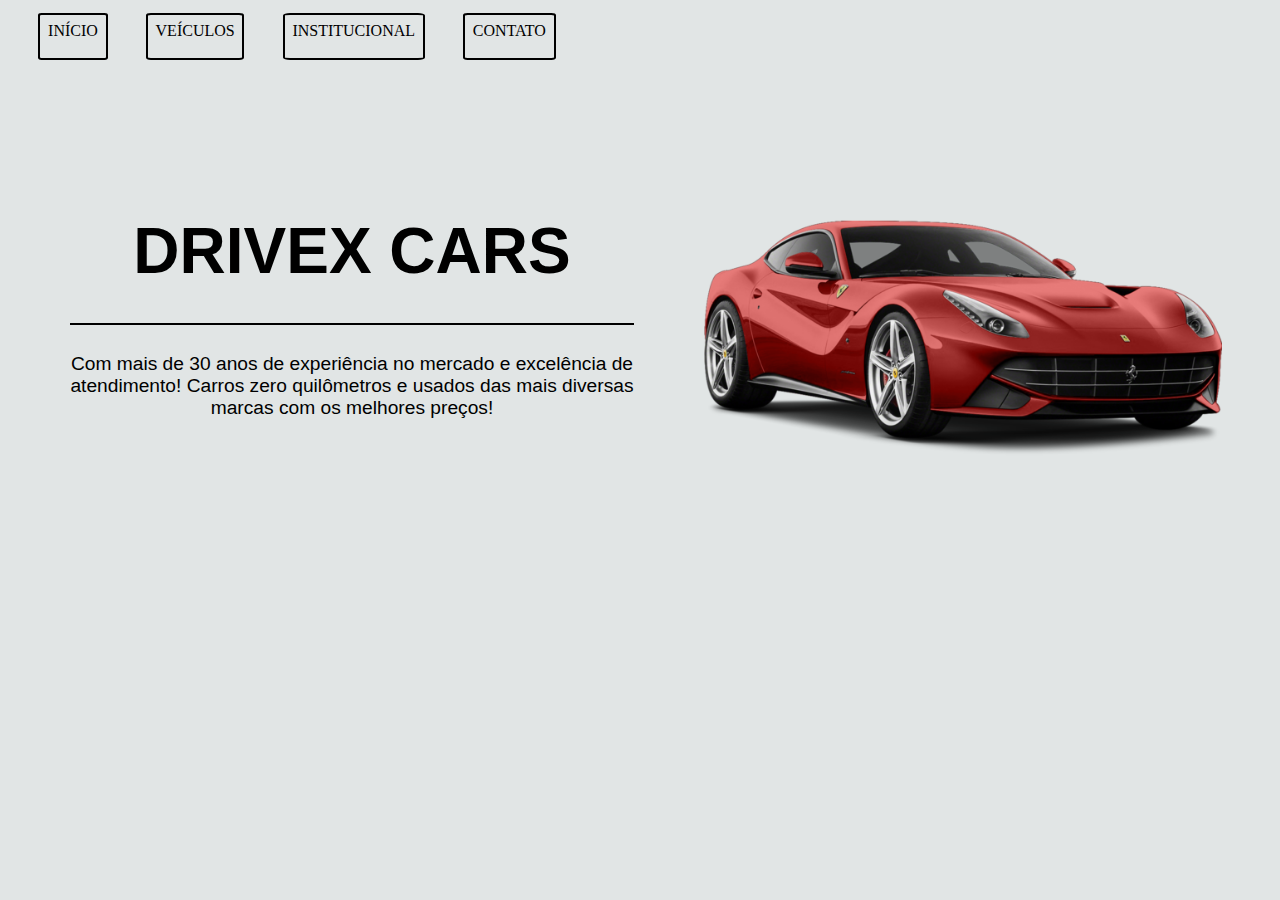
<file: index.html>
<!DOCTYPE html>
<html lang="pt-BR">

<head>

    <meta charset="UTF-8">
    <meta name="viewport" content="width=device-width, initial-scale=1.0">
    <title>DRIVEX - Início</title>
    <meta http-equiv="X-UA-Compatible" content="IE=Edge">   
    <link rel="stylesheet" type="text/css" href="CSS/index.css">
    <link rel="shortcut icon" type="image/x-icon" href="IMG/iconeinicio.ico">

</head>

<body>
    
    <header>

        <nav>

            <a class="options" id="init" href="index.html">INÍCIO</a>
            <a class="options" id="promotions" href="cars.html">VEÍCULOS</a>
            <a class="options" id="about" href="inst.html">INSTITUCIONAL</a>
            <a class="options" id="contact" href="contact.html">CONTATO</a>

        </nav>

    </header>

    <main>

        <section id="section1">

            <h1>DRIVEX CARS</h1>

            

                <p>Com mais de 30 anos de experiência no mercado e excelência de atendimento! Carros zero quilômetros e usados das mais diversas marcas com os melhores preços!</p>



        </section>

        <section id="section2">

            <figure id="cxcar">
                <img id="ferrari" src="IMG/ferrari.png" alt="ferrari">
            </figure>

        </section>

    </main>
    
</body>

</html>
</file>
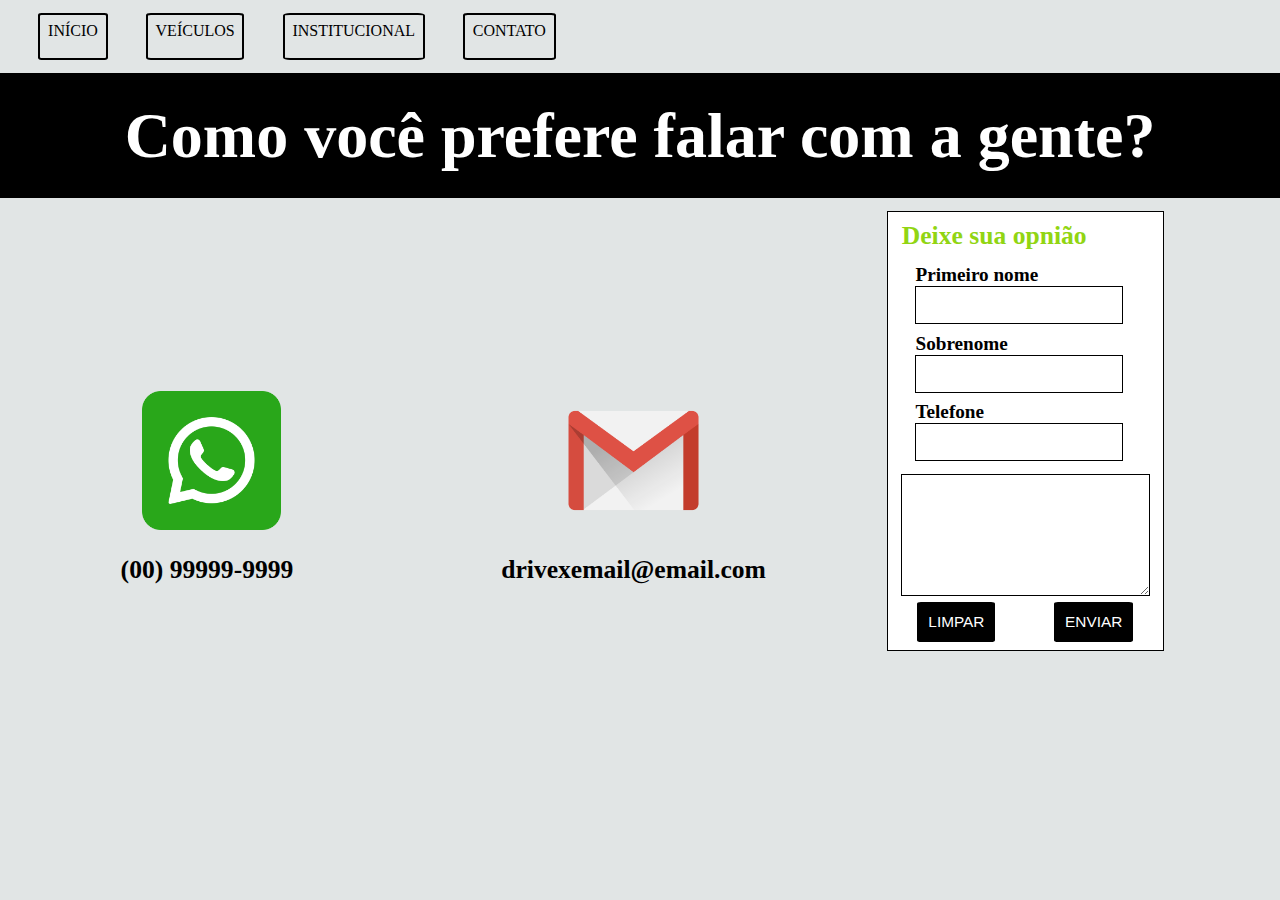
<file: contact.html>
<!DOCTYPE html>
<html lang="pt-BR">

<head>

    <meta charset="UTF-8">
    <meta name="viewport" content="width=device-width, initial-scale=1.0">
    <title>DRIVEX - Contato</title>
    <meta http-equiv="X-UA-Compatible" content="IE=Edge"/>
    <link rel="stylesheet" type="text/css" href="CSS/contact.css">
    <link rel="shortcut icon" type ="image/x-icon" href="IMG/contato.ico">
    
</head>

<body>

    <header>

    <nav>
        <a class="options" id="init" href="index.html">INÍCIO</a>
        <a class="options" id="promotions" href="cars.html">VEÍCULOS</a>
        <a class="options" id="about" href="inst.html">INSTITUCIONAL</a>
        <a class="options" id="opnion" href="contact.html">CONTATO</a>
    </nav>

    </header>

    <h1>Como você prefere falar com a gente?</h2>

    <main>

        <section id="section1">

            <div id="contact1">

                <figure id="cxwpp">
                    <img id="imgwpp" src="IMG/whatsapp.png" alt="foto wpp">
                </figure>

                <h2 id="descwpp">(00) 99999-9999</h2>

            </div>

            <div id="contact2">

                <figure id="cxemail">
                    <img id="imgemail" src="IMG/gmail.png" alt="foto email">
                </figure>

                <h2 id="descemail">drivexemail@email.com</h2>

            </div>

        </section>

        <section id="contact3">

            <form id="thisform" action="#" method="get" target="_blank">

                <h2 id="titleform">Deixe sua opnião</h2>

                <label id="descname" for="firstname"><strong>Primeiro nome</strong></label>
                <input id="firstname" type="text" name="name" placeholder="">

                <label id="desclastname" for="lastname"><strong>Sobrenome</strong></label>
                <input id="lastname" type="text" name="name" placeholder="">

                <div id="validLastName">

                </div>

                <label id="descnumber" for="number"><strong>Telefone</strong></label>
                <input id="number" type="text" name="name" placeholder="">

                <textarea id="cxtxt" cols="5" rows="8"></textarea>

                <div id="buttons">

                    <button type="reset" id="btnclear">LIMPAR</button>
                    <button type="submit" id="btnsubmit">ENVIAR</button> 

                </div>

            </form>

        </section>

    </main>

    <script src="SCRIPTS/contact.js"></script>
    
</body> 

</html>
</file>
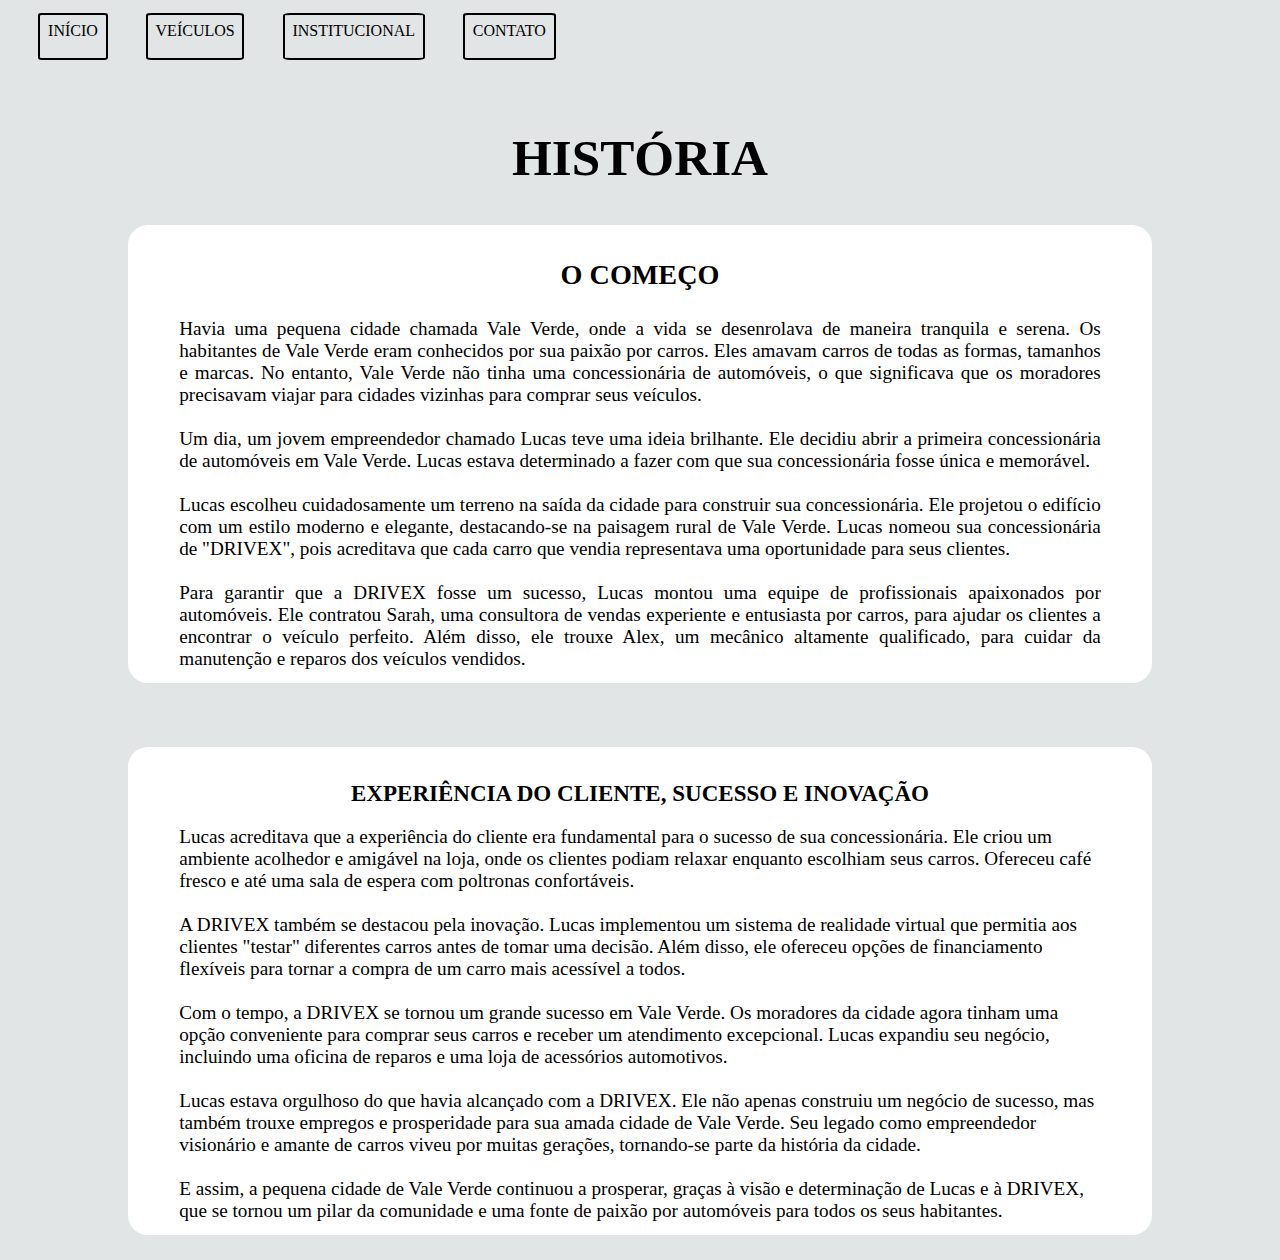
<file: inst.html>
<!DOCTYPE html>

<html lang="pt-BR">

<head>

    <meta charset="UTF-8">
    <meta name="viewport" content="width=device-width, initial-scale=1.0">
    <title>Institucional</title>
    <meta http-equiv="X-UA-Compatible" content="IE=Edge">
    <link rel="stylesheet" type="text/css" href="CSS/inst.css">
    <link rel="shortcut icon" type="image/x-icon" href="IMG/contato.ico">

</head>

<body>

    <header>

        <nav>

            <a class="options" id="init" href="index.html">INÍCIO</a>
            <a class="options" id="promotions" href="cars.html">VEÍCULOS</a>
            <a class="options" id="about" href="inst.html">INSTITUCIONAL</a>
            <a class="options" id="contact" href="contact.html">CONTATO</a>

        </nav>

    </header>

    <section id="part1">

        <div id="cxsubpart1">

            <h1 id="subpart1"> HISTÓRIA</h1> 
        
        </div>

        <div id="historyImg">

            <div id="historyContainer">

                <div id="historySubContainer">

                    <h2 id="subtit">O COMEÇO</h2>

                    <p>Havia uma pequena cidade chamada Vale Verde, onde a vida se desenrolava de maneira tranquila e serena. Os habitantes de Vale Verde eram conhecidos por sua paixão por carros. Eles amavam carros de todas as formas, tamanhos e marcas. No entanto, Vale Verde não tinha uma concessionária de automóveis, o que significava que os moradores precisavam viajar para cidades vizinhas para comprar seus veículos.</p>
                    <br>

                    <p>Um dia, um jovem empreendedor chamado Lucas teve uma ideia brilhante. Ele decidiu abrir a primeira concessionária de automóveis em Vale Verde. Lucas estava determinado a fazer com que sua concessionária fosse única e memorável.</p>
                    <br>

                    <p>Lucas escolheu cuidadosamente um terreno na saída da cidade para construir sua concessionária. Ele projetou o edifício com um estilo moderno e elegante, destacando-se na paisagem rural de Vale Verde. Lucas nomeou sua concessionária de "DRIVEX", pois acreditava que cada carro que vendia representava uma oportunidade para seus clientes.</p>
                    <br>

                    <p>Para garantir que a DRIVEX fosse um sucesso, Lucas montou uma equipe de profissionais apaixonados por automóveis. Ele contratou Sarah, uma consultora de vendas experiente e entusiasta por carros, para ajudar os clientes a encontrar o veículo perfeito. Além disso, ele trouxe Alex, um mecânico altamente qualificado, para cuidar da manutenção e reparos dos veículos vendidos.</p>

                </div>

            </div>

        </div>

    </section>

    <section id="part2">

        <div id="ExperienceImg">

            <div id="experienceContainer">

                <div id="experienceSubcontainer">

                    <h2 id="subpart2">EXPERIÊNCIA DO CLIENTE, SUCESSO E INOVAÇÃO</h2>

                    <p>Lucas acreditava que a experiência do cliente era fundamental para o sucesso de sua concessionária. Ele criou um ambiente acolhedor e amigável na loja, onde os clientes podiam relaxar enquanto escolhiam seus carros. Ofereceu café fresco e até uma sala de espera com poltronas confortáveis.</p>
                    <br>

                    <p>A DRIVEX também se destacou pela inovação. Lucas implementou um sistema de realidade virtual que permitia aos clientes "testar" diferentes carros antes de tomar uma decisão. Além disso, ele ofereceu opções de financiamento flexíveis para tornar a compra de um carro mais acessível a todos.</p>
                    <br>

                    <p>Com o tempo, a DRIVEX se tornou um grande sucesso em Vale Verde. Os moradores da cidade agora tinham uma opção conveniente para comprar seus carros e receber um atendimento excepcional. Lucas expandiu seu negócio, incluindo uma oficina de reparos e uma loja de acessórios automotivos.</p>
                    <br>

                    <p>Lucas estava orgulhoso do que havia alcançado com a DRIVEX. Ele não apenas construiu um negócio de sucesso, mas também trouxe empregos e prosperidade para sua amada cidade de Vale Verde. Seu legado como empreendedor visionário e amante de carros viveu por muitas gerações, tornando-se parte da história da cidade.</p>
                    <br>

                    <p>E assim, a pequena cidade de Vale Verde continuou a prosperar, graças à visão e determinação de Lucas e à DRIVEX, que se tornou um pilar da comunidade e uma fonte de paixão por automóveis para todos os seus habitantes.</p>

                </div>

            </div>

        </div>

    </section>
    
</body>

</html>
</file>
<file: CSS/index.css>
@media screen and (min-width: 1000px){

    *{
        margin: 0;
        padding: 0;
        border: 0;
        font-size: 100%;
    }

    body{

        background-color: #e1e5e5;
        width: 100%;
    }

    header{

        width: 100%;
    }

    nav{
        
        margin-top: 1%;
        width: 60%;
        display: flex;
        flex-direction: row;
        gap: 5%;
        margin-left: 3%;
    }

    .options{

        text-decoration: none;
        color: #000;
        border: 2px solid #000;
        border-radius: 5%;
        height: 4vh;
        padding-top: 1%;
        padding-right: 1%;
        padding-left: 1%;
    }

    .options:hover{

        background-color: #000;
        color: #fff;

    }

    main{
        width: 100%;
        display: flex;
        flex-direction: row;
        margin-top: 12%;
    }

    #section1{
        width: 55%;
    }

    h1{
        text-align: center;
        width: 80%;
        margin-left: auto;
        margin-right: auto;
        font-size: 5vw;
        font-family: Verdana, Geneva, Tahoma, sans-serif
    }

    p{
        border-top: 2px solid #000;
        margin-top: 5%;
        font-size: 1.5vw;
        text-align: center;
        width: 80%;
        margin-left: auto;
        margin-right: auto;
        padding-top: 4%;
        font-family: 'Lucida Sans', 'Lucida Sans Regular', 'Lucida Grande', 'Lucida Sans Unicode', Geneva, Verdana, sans-serif;
    }

    #section2{

        width: 45%;
    }

    #cxcar{

        width: 90%;
    }

    #ferrari{
        width: 100%;
    }


}

@media screen and (min-width: 500px) and (max-width: 1000px){

    *{
        margin: 0;
        padding: 0;
        border: 0;
        font-size: 100%;
    }

    body{

        background-color: #e1e5e5;
        width: 100%;
    }

    header{
        position: fixed;
        top: 0;
        background-color: #e1e5e5;
        width: 100%;
        display: flex;
        flex-direction: row;
    }

    nav{
      
        margin-top: 1%;
        width: 80%;
        display: flex;
        flex-direction: row;
        gap: 5%;
        margin-left: auto;
        margin-right: auto;
        font-size: 2.6vw;
    }

    .options{

        text-decoration: none;
        color: #000;
        border: 2px solid #000;
        border-radius: 5%;
        padding: 1%;
    }


    .options:hover{

        background-color: #000;
        color: #fff;

    }

    main{
        width: 100%;
        display: flex;
        flex-direction: column;
        margin-top: 25%;
    }

    #section1{
        width: 100%;
    }

    h1{
        width: 90%;
        text-align: center;
        margin-left: auto;
        margin-right: auto;
        font-size: 7vw;
        font-family: Verdana, Geneva, Tahoma, sans-serif
    }

    p{
        border-top: 2px solid #000;
        margin-top: 10%;
        font-size: 3vw;
        text-align: center;
        width: 90%;
        padding-top: 10%;
        font-family: 'Lucida Sans', 'Lucida Sans Regular', 'Lucida Grande', 'Lucida Sans Unicode', Geneva, Verdana, sans-serif;
        margin-left: auto;
        margin-right: auto;
    }

    #section2{

        width: 100%;
        margin-top: 25%;
    }

    #cxcar{
        width: 80%;
        margin-left: auto;
        margin-right: auto;
    }

    #ferrari{
        width: 100%;
    }


}

@media screen and (min-width: 200px) and (max-width: 499px){

    *{
        margin: 0;
        padding: 0;
        border: 0;
        font-size: 100%;
    }

    body{

        background-color: #e1e5e5;
        width: 100%;
    }

    header{

        width: 100%;
        display: flex;
        flex-direction: row;
    }

    nav{

        margin-top: 1%;
        width: 100%;
        display: flex;
        flex-direction: row;
        justify-content: space-around;
    }

    .options{
        margin-top: 3%; 
        text-align: center;
        text-decoration: none;
        color: #000;
        border-radius: 5%;
        width: 22%;
        margin-left: auto;
        margin-right: auto;
        border: 2px solid #000;
        font-size: 2.5vw;
        padding-bottom: 2%;
        padding-top: 2%;
    }

    .options:hover{

        background-color: #000;
        color: #fff;

    }

    main{
        width: 100%;
        display: flex;
        flex-direction: column;
        margin-top: 20%;
    }

    #section1{
        width: 100%;
    }

    h1{
        text-align: center;
        font-size: 10vw;
        width: 100%;
        font-family: Verdana, Geneva, Tahoma, sans-serif
    }

    p{
        border-top: 2px solid #000;
        margin-top: 5%;
        font-size: 6vw;
        text-align: center;
        width: 90%;
        margin-left: auto;
        margin-right: auto;
        padding-top: 5%;
        font-family: 'Lucida Sans', 'Lucida Sans Regular', 'Lucida Grande', 'Lucida Sans Unicode', Geneva, Verdana, sans-serif;
    }

    #section2{

        width: 100%;
        margin-top: 10%;
    }

    #cxcar{
    
        width: 70%;
        margin-left: auto;
        margin-right: auto;
        background-color: #000;
    }

    #ferrari{
        width: 100%;
    }


}
</file>
<file: CSS/contact.css>
*{
    margin: 0;
    padding: 0;
    border: 0;
    font-size: 100%;
}

@media screen and (min-width: 1000px) {

    body{
        width: 100%;
        background-color: #e1e5e5;
    }

    header{

        width: 100%;
    }

    nav{
        
        margin-top: 1%;
        width: 60%;
        display: flex;
        flex-direction: row;
        gap: 5%;
        margin-left: 3%;
    }

    .options{

        text-decoration: none;
        color: #000;
        border: 2px solid #000;
        border-radius: 5%;
        height: 4vh;
        padding-top: 1%;
        padding-right: 1%;
        padding-left: 1%;
    }

    .options:hover{

        background-color: #000;
        color: #fff;

    }

    .options:hover{

        background-color: #000;
        color: #fff;

    }

    h1{
        margin-top: 1%;
        padding-bottom: 2%;
        padding-top: 2%;
        text-align: center;
        width: 100%;
        font-size: 5vw;
        background-color: #000;
        color: #fff;
        
    }

    main{

        width: 100%;
        display: flex;
        flex-direction: row;
    }

    #section1{
        width: 66%;
        display: flex;
        flex-direction: row;
    }

    #contact1{
        width: 50%;
        display: flex;
        flex-direction: column;
        justify-content: center;
        align-items: center;
    }

    #contact2{
        width: 50%;
        display: flex;
        flex-direction: column;
        justify-content: center;
        align-items: center;
    }

    #contact3{
        width: 33%;
        display: flex;
        flex-direction: column;
    }
    
    figure{
        margin-top: 30%;
        width: 33%;
    }

    img{

        width: 100%;

    }

    #descwpp{

        margin-top: 5%;
        font-size: 2vw;
        margin-right: 2%;
    }

    #descemail{

        margin-top: 5%;
        font-size: 2vw;
    }

    #thisform{
        margin-top: 3%;
        padding-top: 2%;
        padding-bottom: 2%;
        border: 1px solid;
        margin-left: 10%;
        width: 65%;
        background-color: white;
        display: flex;
        flex-direction: column;
        
    }

    #titleform{
        margin-left: 5%;
        margin-bottom: 2%;
        font-size: 2vw;
        color: rgb(145, 213, 18);
    }

    #firstname, #lastname, #number{
        border: 1px solid #000;
        width: 75%;
        height: 4vh;
        margin-left: 10%;
    }

    #descname, #desclastname, #descnumber{
        font-size: 1.5vw;
        margin-left: 10%;
        margin-top: 3%;
    }

    #cxtxt{
        margin-right: auto;
        margin-left: auto;
        border: 1px solid;
        width: 90%;
        margin-top: 5%;
    }

    #buttons{
        display: flex;
        flex-direction: row;
        justify-content: space-around;
        margin-top: 2%;
        width: 100%;
    }

    #btnclear, #btnsubmit{
        padding: 4%;
        font-size: 1.2vw;
        background-color: #fff;
        background-color: #000;
        color: #fff; 
        border-radius: 5%;
    }

    #btnclear:hover, #btnsubmit:hover{
        cursor: pointer;
        background-color: green;
     
    }
}

@media screen and (min-width: 500px) and (max-width: 1000px){

    body{
        width: 100%;
        background-color: #e1e5e5;
    }

    header{
        position: fixed;
        top: 0;
        background-color: #e1e5e5;
        width: 100%;
        display: flex;
        flex-direction: row;
    }

    nav{
      
        margin-top: 1%;
        width: 80%;
        display: flex;
        flex-direction: row;
        gap: 5%;
        margin-left: auto;
        margin-right: auto;
        font-size: 2.6vw;
    }

    .options{

        text-decoration: none;
        color: #000;
        border: 2px solid #000;
        border-radius: 5%;
        padding: 1%;
    }


    .options:hover{

        background-color: #000;
        color: #fff;

    }

    h1{
        margin-top: 10%;
        padding-bottom: 2%;
        padding-top: 2%;
        text-align: center;
        width: 100%;
        font-size: 5vw;
        background-color: #000;
        color: #fff;
        
    }

    main{

        width: 100%;
        display: flex;
        flex-direction: column;
    }

    #section1{
        display: flex;
        flex-direction: row;
        width: 100%;
    }

    #contact1{
        width: 50%;
        display: flex;
        flex-direction: column;
        justify-content: center;
        align-items: center;
    }

    #contact2{
        width: 50%;
        display: flex;
        flex-direction: column;
        justify-content: center;
        align-items: center;
    }

    #contact3{
        width: 100%;
        display: flex;
        flex-direction: column;
        
    }
    
    figure{
        margin-top: 10%;
        width: 20%;
    }

    img{

        width: 100%;

    }

    #descwpp{

        margin-top: 5%;
        font-size: 4vw;
    }

    #descemail{

        margin-top: 2%;
        font-size: 4vw;
    }

    #thisform{
        margin-top: 10%;
        padding-top: 2%;
        padding-bottom: 2%;
        width: 100%;
        background-color: #e1e5e5;
        display: flex;
        flex-direction: column;
        
    }

    #titleform{
        margin-left: auto;
        margin-right: auto;
        margin-bottom: 2%;
        font-size: 5vw;
    }

    #firstname, #lastname, #number{
        border: 1px solid #000;
        width: 75%;
        padding: 2%;
        margin-left: 10%;
        margin-bottom: 5%;
    }

    #descname, #desclastname, #descnumber{
        font-size: 3vw;
        margin-left: 10%;
    }

    #validname, #validLastName, #validnumber, #validtxt{
        margin-left: 10%;
        width: 100%;
        height: 10%;
        color: red;
        font-size: 1vw;
    }

    #cxtxt{
        margin-right: auto;
        margin-left: auto;
         border: 1px solid;
         width: 90%;
    }

    #buttons{
        display: flex;
        flex-direction: row;
        justify-content: center;
        margin-top: 2%;
        width: 100%;
        gap: 10%;
    }

    #btnclear, #btnsubmit{
        padding: 2%;
        font-size: 2.5vw;
        background-color: #fff;
        background-color: #000;
        color: #fff; 
        border-radius: 5%;
    }

    #btnclear:hover, #btnsubmit:hover{
        cursor: pointer;
        background-color: green;
     
    }
}

@media screen and (min-width: 200px) and (max-width: 500px){

    body{
        width: 100%;
        background-color: #e1e5e5;
    }

    header{

        width: 100%;
        display: flex;
        flex-direction: row;
    }

    nav{

        margin-top: 1%;
        width: 100%;
        display: flex;
        flex-direction: row;
        justify-content: space-around;
    }

    .options{
        margin-top: 3%; 
        text-align: center;
        text-decoration: none;
        color: #000;
        border-radius: 5%;
        width: 22%;
        margin-left: auto;
        margin-right: auto;
        border: 2px solid #000;
        font-size: 2.5vw;
        padding-bottom: 2%;
        padding-top: 2%;
    }

    .options:hover{

        background-color: #000;
        color: #fff;

    }

    h1{
        margin-top: 20%;
        padding-bottom: 2%;
        padding-top: 2%;
        text-align: center;
        width: 100%;
        font-size: 7vw;
        background-color: #000;
        color: #fff;
        
    }

    main{
        margin-top: 10%;
        width: 100%;
        display: flex;
        flex-direction: column;
    }

    #section1{
        display: flex;
        flex-direction: row;
        width: 100%;
    }

    #contact1{
        width: 50%;
        display: flex;
        flex-direction: column;
        justify-content: center;
        align-items: center;
    }

    #contact2{
        width: 50%;
        display: flex;
        flex-direction: column;
        justify-content: center;
        align-items: center;
    }

    #contact3{
        width: 100%;
        display: flex;
        flex-direction: column;
        
    }
    
    figure{
        margin-top: 10%;
        width: 25%;
    }

    img{

        width: 100%;

    }

    #descwpp{

        margin-top: 5%;
        font-size: 4vw;
    }

    #descemail{

        margin-top: 2%;
        font-size: 4vw;
    }

    #thisform{
        margin-top: 10%;
        padding-top: 2%;
        padding-bottom: 2%;
        width: 100%;
        background-color: #e1e5e5;
        display: flex;
        flex-direction: column;
        
    }

    #titleform{
        margin-left: auto;
        margin-right: auto;
        margin-bottom: 2%;
        font-size: 5vw;
    }

    #firstname, #lastname, #number{
        border: 1px solid #000;
        width: 75%;
        padding: 2%;
        margin-left: 10%;
        margin-bottom: 5%;
    }

    #descname, #desclastname, #descnumber{
        font-size: 3vw;
        margin-left: 10%;
    }

    #validname, #validLastName, #validnumber, #validtxt{
        margin-left: 10%;
        width: 100%;
        height: 10%;
        color: red;
        font-size: 1vw;
    }

    #cxtxt{
        margin-right: auto;
        margin-left: auto;
         border: 1px solid;
         width: 90%;
    }

    #buttons{
        display: flex;
        flex-direction: row;
        justify-content: center;
        margin-top: 2%;
        width: 100%;
        gap: 10%;
    }

    #btnclear, #btnsubmit{
        padding: 2%;
        font-size: 3vw;
        background-color: #fff;
        background-color: #000;
        color: #fff; 
        border-radius: 5%;
        width: 20%;
    }

    #btnclear:hover, #btnsubmit:hover{
        cursor: pointer;
        background-color: green;
     
    }
}
</file>
<file: CSS/inst.css>
@media screen and (min-width: 1000px){

    *{
        margin: 0;
        padding: 0;
        border: 0;
        font-size: 100%;
    }

    body{

        background-color: #e1e5e5;
        width: 100%;
        padding-bottom: 2%;
    }

    header{

        width: 100%;
        position: fixed;
        top: 0; 
        background-color: #e1e5e5;
    }

    nav{
        
        margin-top: 1%;
        width: 60%;
        display: flex;
        flex-direction: row;
        gap: 5%;
        margin-left: 3%;
    }

    .options{

        text-decoration: none;
        color: #000;
        border: 2px solid #000;
        border-radius: 5%;
        height: 4vh;
        padding-top: 1%;
        padding-right: 1%;
        padding-left: 1%;
    }

    .options:hover{

        background-color: #000;
        color: #fff;

    }

    #part1{
        margin-top: 10%;
        background-color: #e1e5e5;
        width: 100%;
        display: flex;
        flex-direction: column;
    }

    #cxsubpart1{
        width: 100%;
    }

    #subpart1{
        margin-left: 40%;
        width: 20%;
        border-radius: 20px;
        text-align: center; 
        font-size: 4vw;
    }

    #historyImg{
        justify-content: space-around;
        width: 100%;
        display: flex;
        flex-direction: row;
    }

    #localBody{
        width: 30%;
        height: 50%;
    }

    #imgLocal{
        width: 100%;
        height: 100%;
    }

    #historyContainer{
        padding-top: 1%;
        margin-top: 3%;
        display: flex;
        flex-direction: row;
        justify-content: center;
        width: 80%;
        height: 20%;
        background-color: #fff;
        color: #000;
        border-radius: 20px;
        padding-bottom: 1%;
    }

    #historySubContainer{
        padding-top: 2%;
        width: 90%;
        margin-left: auto;
        margin-right: auto;
        text-align: justify;
        font-size: 1.5vw;
    }

    #subtit{

        width: 100%;
        text-align: center;
        font-size: 2.2vw;
        margin-bottom: 3%;
    }

    #part2{
        padding-top: 5%;
        width: 100%;
        display: flex;
        flex-direction: column;
    }

    #subpart2{
        width: 100%;
        font-size: 1.8vw;
        text-align: center;
        margin-bottom: 2%;
    }

    #ExperienceImg{
        justify-content: center;
        width: 100%;
        display: flex;
        flex-direction: row;
        gap: 2%;
    }

    #experienceContainer{
        background-color: #fff;
        padding-top: 1%;
        padding-bottom: 1%;
        width: 80%;
        border-radius: 20px;
    }

    #experienceSubcontainer{
        padding-top: 2%;
        width: 90%;
        margin-left: auto;
        margin-right: auto;
        font-size: 1.5vw;
    }

}

@media screen and (min-width: 500px) and (max-width: 1000px){

    *{
        margin: 0;
        padding: 0;
        border: 0;
        font-size: 100%;
    }

    body{

        background-color: #e1e5e5;
        width: 100%;
        padding-bottom: 3%;
    }

    header{
        position: fixed;
        top: 0;
        background-color: #e1e5e5;
        width: 100%;
        display: flex;
        flex-direction: row;
    }

    nav{
      
        margin-top: 1%;
        width: 80%;
        display: flex;
        flex-direction: row;
        gap: 5%;
        margin-left: auto;
        margin-right: auto;
        font-size: 2.6vw;
    }

    .options{

        text-decoration: none;
        color: #000;
        border: 2px solid #000;
        border-radius: 5%;
        padding: 1%;
    }


    .options:hover{

        background-color: #000;
        color: #fff;

    }

    #part1{
        margin-top: 10%;
        background-color: #e1e5e5;
        width: 100%;
        display: flex;
        flex-direction: column;
    }

    #cxsubpart1{
        width: 100%;
    }

    #subpart1{
        margin-left: 40%;
        width: 20%;
        border-radius: 20px;
        text-align: center; 
        font-size: 6vw;
    }

    #historyImg{
        justify-content: space-around;
        width: 100%;
        display: flex;
        flex-direction: row;
    }

    #localBody{
        width: 30%;
        height: 50%;
    }

    #imgLocal{
        width: 100%;
        height: 100%;
    }

    #historyContainer{
        padding-top: 1%;
        margin-top: 3%;
        display: flex;
        flex-direction: row;
        justify-content: center;
        width: 80%;
        height: 20%;
        background-color: #fff;
        color: #000;
        border-radius: 20px;
        padding-bottom: 1%;
    }

    #historySubContainer{
        padding-top: 2%;
        width: 90%;
        margin-left: auto;
        margin-right: auto;
        text-align: justify;
        font-size: 3vw;
    }

    #subtit{

        width: 100%;
        text-align: center;
        font-size: 3.5vw;
        margin-bottom: 3%;
    }

    #part2{
        padding-top: 5%;
        width: 100%;
        display: flex;
        flex-direction: column;
    }

    #subpart2{
        width: 100%;
        font-size: 3.5vw;
        text-align: center;
        margin-bottom: 2%;
    }

    #ExperienceImg{
        justify-content: center;
        width: 100%;
        display: flex;
        flex-direction: row;
        gap: 2%;
    }

    #experienceContainer{
        background-color: #fff;
        padding-top: 1%;
        padding-bottom: 1%;
        width: 80%;
        border-radius: 20px;
    }

    #experienceSubcontainer{
        padding-top: 2%;
        width: 90%;
        margin-left: auto;
        margin-right: auto;
        font-size: 3vw;
    }

}

@media screen and (min-width: 200px) and (max-width: 499px){

    *{
        margin: 0;
        padding: 0;
        border: 0;
        font-size: 100%;
    }

    body{

        background-color: #e1e5e5;
        width: 100%;
        padding-bottom: 3%;
    }

    header{

        width: 100%;
        display: flex;
        flex-direction: row;
        position: fixed;
        top: 0;
        background-color: #e1e5e5;
    }

    nav{

        margin-top: 1%;
        width: 100%;
        display: flex;
        flex-direction: row;
        justify-content: space-around;
    }

    .options{
        margin-top: 3%; 
        text-align: center;
        text-decoration: none;
        color: #000;
        border-radius: 5%;
        width: 22%;
        margin-left: auto;
        margin-right: auto;
        border: 2px solid #000;
        font-size: 2.5vw;
        padding-bottom: 2%;
        padding-top: 2%;
    }

    .options:hover{

        background-color: #000;
        color: #fff;

    }

    #part1{
        margin-top: 20%;
        background-color: #e1e5e5;
        width: 100%;
        display: flex;
        flex-direction: column;
    }

    #cxsubpart1{
        width: 100%;
    }

    #subpart1{
        width: 100%;
        border-radius: 20px;
        text-align: center; 
        font-size: 8vw;
    }

    #historyImg{
        justify-content: space-around;
        width: 100%;
        display: flex;
        flex-direction: row;
    }

    #localBody{
        width: 30%;
        height: 50%;
    }

    #imgLocal{
        width: 100%;
        height: 100%;
    }

    #historyContainer{
        padding-top: 1%;
        margin-top: 3%;
        display: flex;
        flex-direction: row;
        justify-content: center;
        width: 80%;
        height: 20%;
        background-color: #fff;
        color: #000;
        border-radius: 20px;
        padding-bottom: 1%;
    }

    #historySubContainer{
        padding-top: 2%;
        width: 90%;
        margin-left: auto;
        margin-right: auto;
        text-align: justify;
        font-size: 4vw;
    }

    #subtit{

        width: 100%;
        text-align: center;
        font-size: 5vw;
        margin-bottom: 3%;
    }

    #part2{
        padding-top: 5%;
        width: 100%;
        display: flex;
        flex-direction: column;
    }

    #subpart2{
        width: 100%;
        font-size: 5vw;
        text-align: center;
        margin-bottom: 2%;
    }

    #ExperienceImg{
        justify-content: center;
        width: 100%;
        display: flex;
        flex-direction: row;
        gap: 2%;
    }

    #experienceContainer{
        background-color: #fff;
        padding-top: 1%;
        padding-bottom: 1%;
        width: 80%;
        border-radius: 20px;
    }

    #experienceSubcontainer{
        padding-top: 2%;
        width: 90%;
        margin-left: auto;
        margin-right: auto;
        font-size: 4vw;
    }

}
</file>
